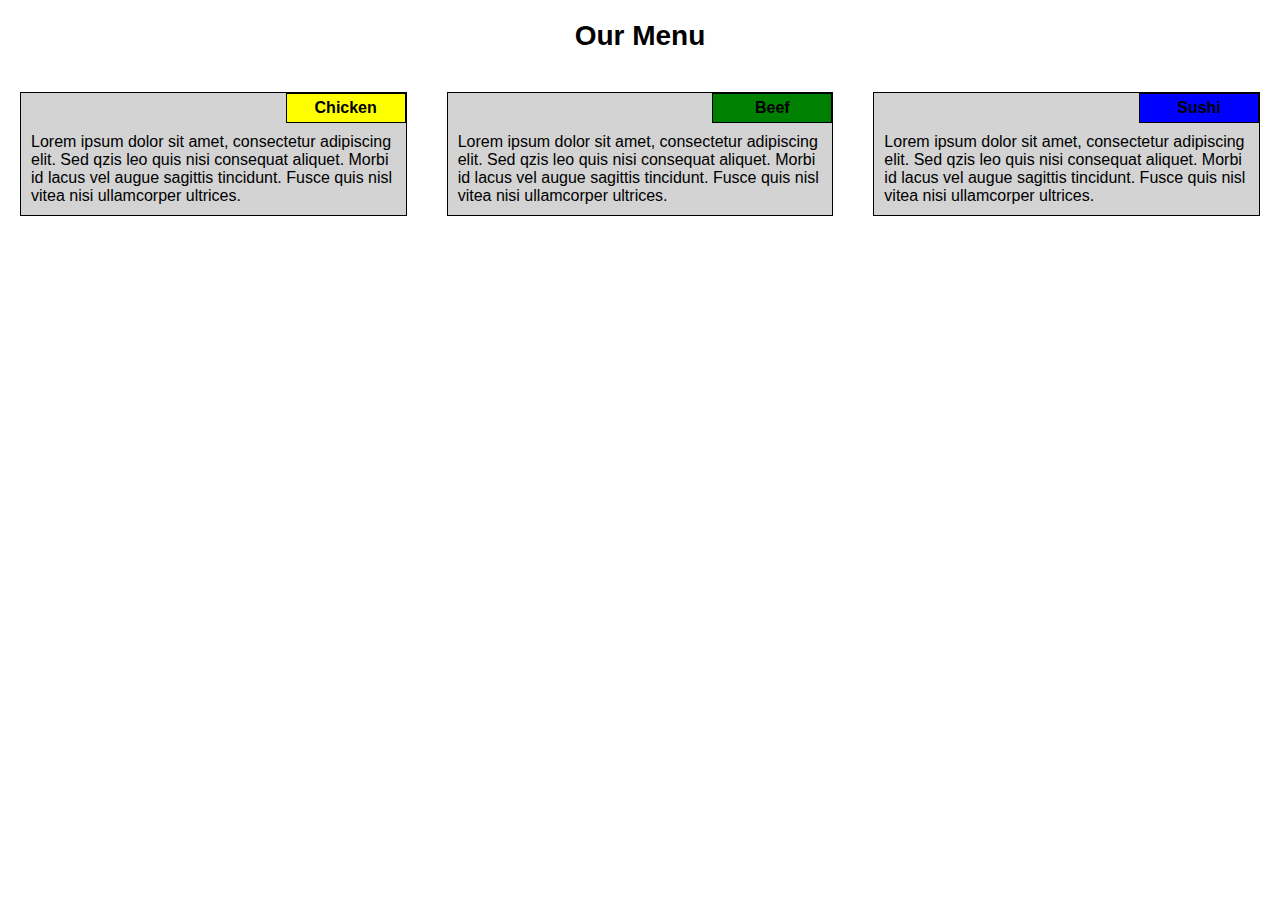
<file: module2-solution/index.html>
<!DOCTYPE html>
<html lang="en">
<head>
  <meta charset="UTF-8">
  <meta name="viewport" content="width=device-width, initial-scale=1.0">
  <title>Module 2 Coding Assginment</title>
  <link rel="stylesheet" href="css/style.css">
</head>
<body>
  <h1>Our Menu</h1>
  <div class="container">
    <section class="section1">
      <div class="box box1">Chicken</div>
      <p>Lorem ipsum dolor sit amet, consectetur adipiscing elit. Sed qzis leo quis nisi consequat aliquet.
      Morbi id lacus vel augue sagittis tincidunt. Fusce quis nisl vitea nisi ullamcorper ultrices.</p>
    </section>
    <section class="section2">
      <div class="box box2">Beef</div>
      <p>Lorem ipsum dolor sit amet, consectetur adipiscing elit. Sed qzis leo quis nisi consequat aliquet.
      Morbi id lacus vel augue sagittis tincidunt. Fusce quis nisl vitea nisi ullamcorper ultrices.</p>
    </section>
    <section class="section3">
      <div class="box box3">Sushi</div>
      <p>Lorem ipsum dolor sit amet, consectetur adipiscing elit. Sed qzis leo quis nisi consequat aliquet.
      Morbi id lacus vel augue sagittis tincidunt. Fusce quis nisl vitea nisi ullamcorper ultrices.</p>
    </section>
  </div>
</body>
</html>
</file>
<file: module2-solution/css/style.css>
* {
  box-sizing: border-box;
  margin: 0;
  padding: 0;
  font-family: Arial, sans-serif;
}

h1 {
  text-align: center;
  font-size: 175%;
  margin: 20px;
}

.container {
  display: flex;
  flex-wrap: wrap;
}

section {
  border: 1px solid black;
  padding: 10px;
  position: relative;
  background-color: lightgray;
  margin: 20px;
}

.box {
  border: 1px solid black;
  padding: 5px;
  width: 120px;
  position: absolute;
  top: 0px;
  right: 0px;
  box-sizing: border-box;
  text-align: center;
  font-weight: bold;
}

p {
  margin-top: 30px;
}

.box1 {
  background-color: yellow;
}

.box2 {
  background-color: green;
}

.box3 {
  background-color: blue;
}

@media (min-width: 992px) {
  section {
    flex: 1;
  }
}

@media (min-width: 768px) and (max-width: 991px) {
  .section1, .section2 {
    flex: 1;
  }
  .section3 {
    flex-basis: 100%;
  }
}

@media (max-width: 767px) {
  section {
    flex-basis: 100%;
  }
}
</file>
